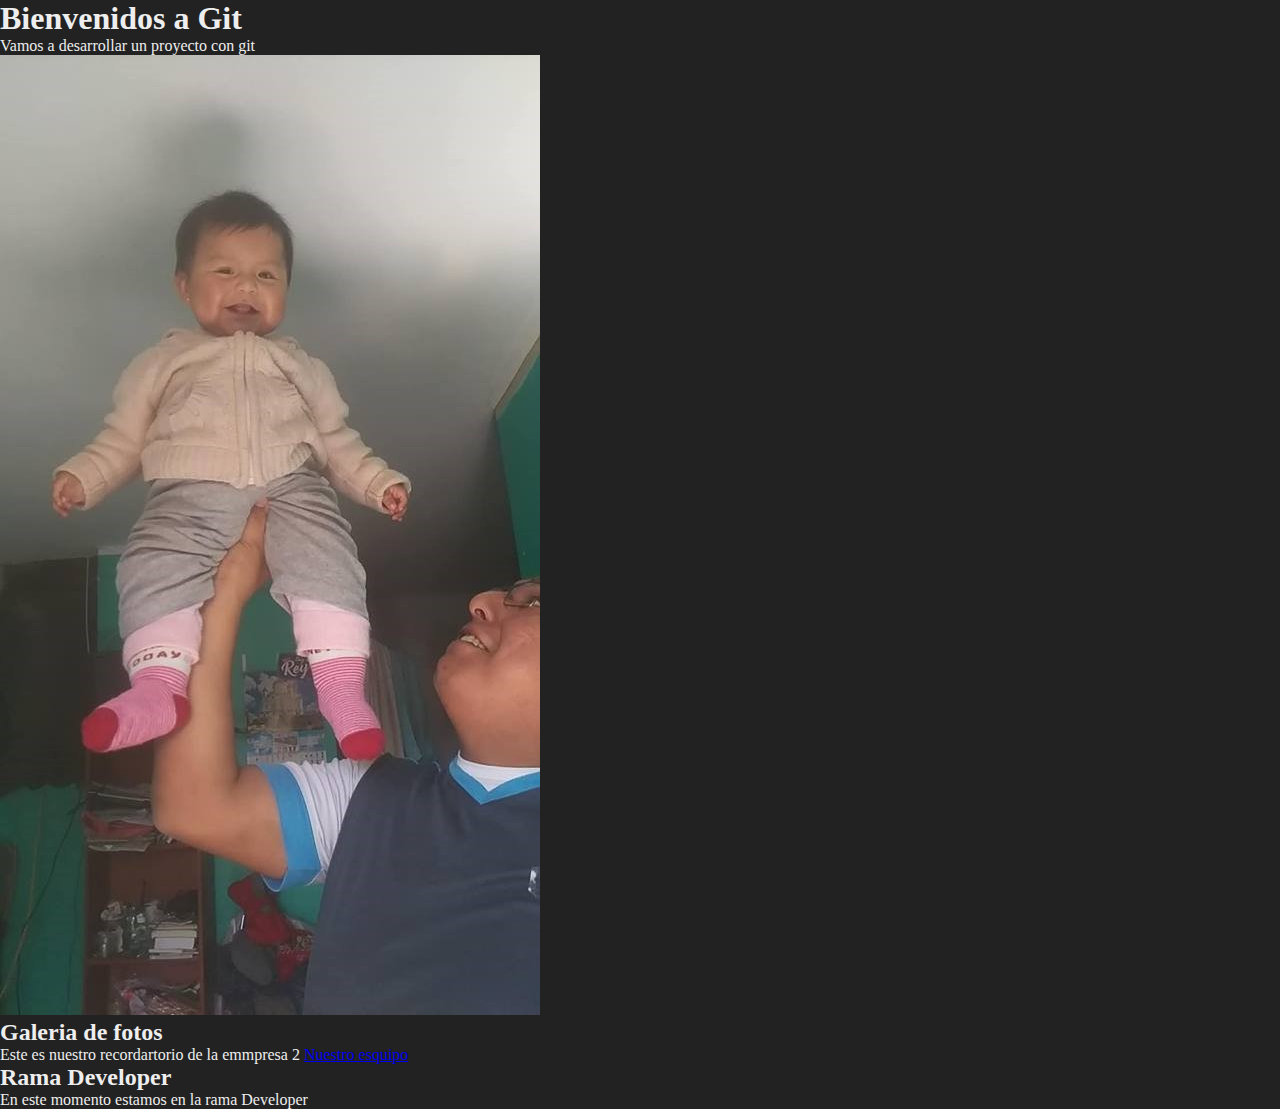
<file: index.html>
<!DOCTYPE html>
<html lang="en">
<head>
    <meta charset="UTF-8">
    <meta name="viewport" content="width=device-width, initial-scale=1.0">
    <link rel="stylesheet" href="styles/style.css">
    <title>Prueba Git</title>
</head>
<body>
    
    <h1>Bienvenidos a Git</h1>
    <p>Vamos a desarrollar un proyecto con git</p>
    
    <img src="noa.jpg" alt="Noa">

    <h2>Galeria de fotos</h2>
    <span>Este es nuestro recordartorio de la emmpresa 2</span>
    <a href="pages/equipo.html">Nuestro esquipo</a>

    <section>
        <h2>Rama Developer</h2>
        <p>En este momento estamos en la rama Developer</p>
    </section>
</body>
</html>
</file>
<file: styles/style.css>
body{
    background: #222;
    color: #eee;
}

* {
    margin: 0;
    padding: 0;
    border: none;
}
</file>
